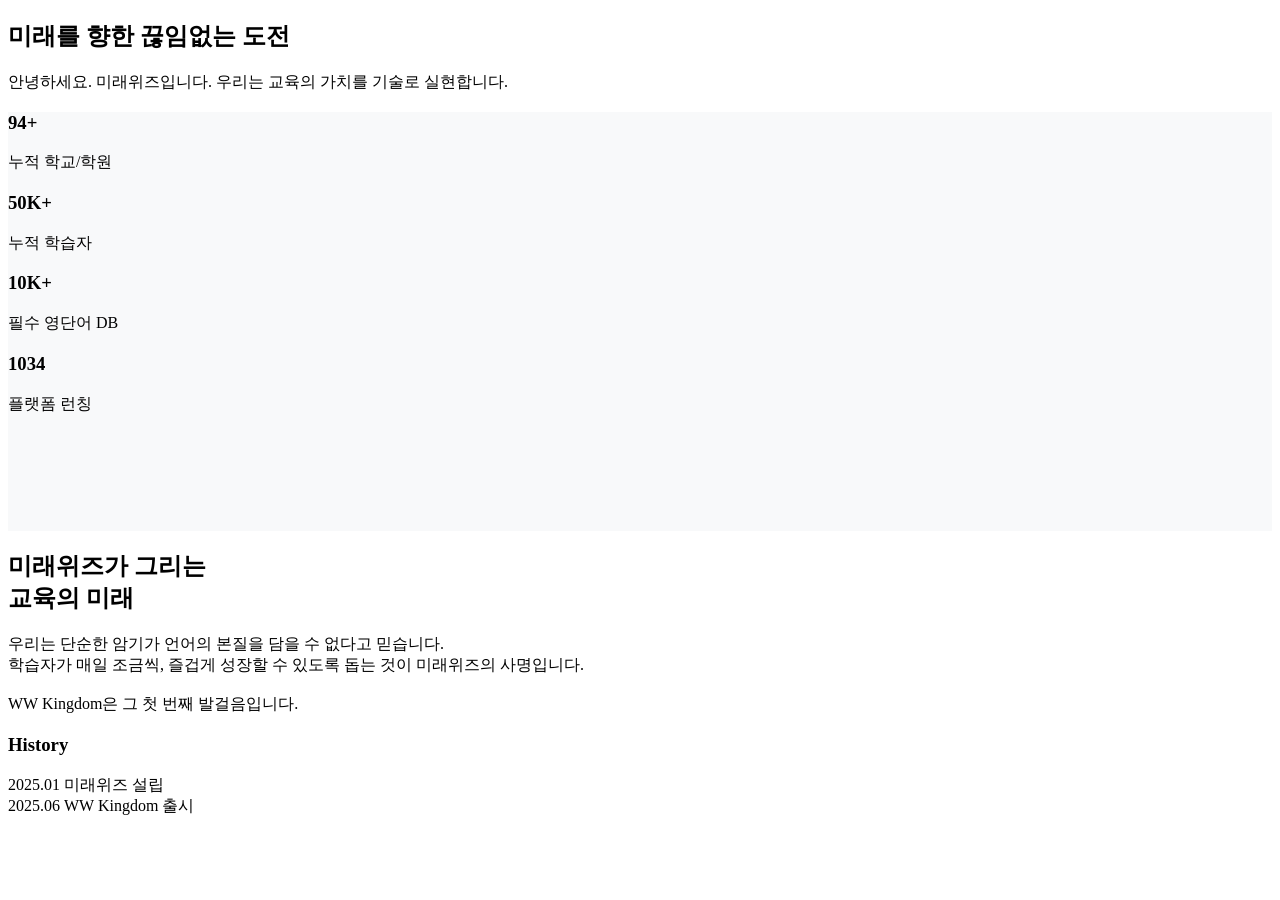
<file: src/main/resources/templates/about.html>
<!DOCTYPE html>
<html xmlns:th="http://www.thymeleaf.org">
<head th:replace="~{fragments :: head}"></head>
<body>

<header th:replace="~{fragments :: header}"></header>

<main>
    <!-- About Hero -->
    <section class="about-hero">
        <div class="container">
            <h1>미래를 향한 끊임없는 도전</h1>
            <p>안녕하세요. 미래위즈입니다. 우리는 교육의 가치를 기술로 실현합니다.</p>
        </div>
    </section>

    <!-- Stats Section (Like Vocatrain) -->
    <section style="background: #f8f9fa; padding-bottom: 100px;">
        <div class="container">
            <div class="stats-grid">
                <div class="stat-card">
                    <h3><span class="counter" data-target="100">0</span>+</h3>
                    <p>누적 학교/학원</p>
                </div>
                <div class="stat-card">
                    <h3><span class="counter" data-target="50">0</span>K+</h3>
                    <p>누적 학습자</p>
                </div>
                <div class="stat-card">
                    <h3><span class="counter" data-target="10">0</span>K+</h3>
                    <p>필수 영단어 DB</p>
                </div>
                <div class="stat-card">
                    <h3><span class="counter" data-target="2025">0</span></h3>
                    <p>플랫폼 런칭</p>
                </div>
            </div>
        </div>
    </section>

    <!-- Brand Story & History -->
    <section class="about-content-section container">
        <div class="about-content-flex">
            <div class="about-story-col">
                <h2 class="about-story-title">미래위즈가 그리는<br>교육의 미래</h2>
                <p class="about-story-p">
                    우리는 단순한 암기가 언어의 본질을 담을 수 없다고 믿습니다.<br>
                    학습자가 매일 조금씩, 즐겁게 성장할 수 있도록 돕는 것이 미래위즈의 사명입니다.<br><br>
                    WW Kingdom은 그 첫 번째 발걸음입니다.
                </p>
            </div>
            <div class="about-history-col">
                <h3 class="about-history-title">History</h3>
                <div class="history-box">
                    <p class="about-history-p">
                        2025.01 미래위즈 설립<br>
                        2025.06 WW Kingdom 출시
                    </p>
                </div>
            </div>
        </div>
    </section>
</main>

<footer th:replace="~{fragments :: footer}"></footer>

<script>
    document.addEventListener('DOMContentLoaded', () => {
        const counters = document.querySelectorAll('.counter');
        const speed = 200; // Animation speed

        const animateCounters = () => {
            counters.forEach(counter => {
                const updateCount = () => {
                    const target = +counter.getAttribute('data-target');
                    const count = +counter.innerText;
                    
                    const inc = target / speed;

                    if (count < target) {
                        counter.innerText = Math.ceil(count + inc);
                        setTimeout(updateCount, 10);
                    } else {
                        counter.innerText = target;
                    }
                };
                updateCount();
            });
        };

        // Trigger animation when scrolled into view
        const observer = new IntersectionObserver((entries) => {
            entries.forEach(entry => {
                if (entry.isIntersecting) {
                    animateCounters();
                    observer.unobserve(entry.target);
                }
            });
        }, { threshold: 0.5 });

        const statsSection = document.querySelector('.stats-grid');
        if (statsSection) {
            observer.observe(statsSection);
        }
    });
</script>

</body>
</html>
</file>
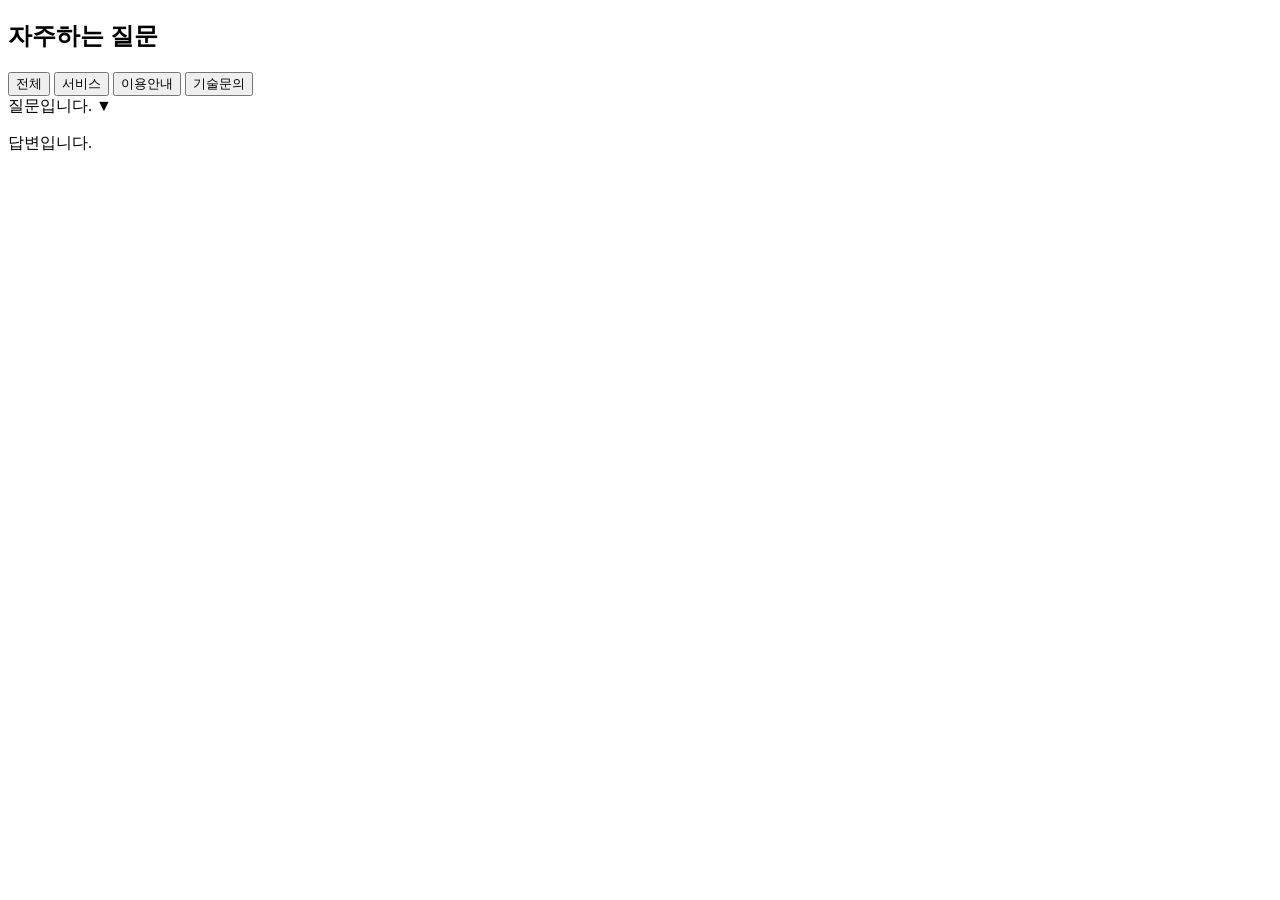
<file: src/main/resources/templates/faq.html>
<!DOCTYPE html>
<html xmlns:th="http://www.thymeleaf.org">
<head th:replace="~{fragments :: head}"></head>
<body>

<header th:replace="~{fragments :: header}"></header>

<main class="faq-page-wrap">
    <div class="container" style="max-width: 800px;">
        <div class="faq-header-wrap">
            <h2 class="faq-title">자주하는 질문</h2>
        </div>
        
        <div class="faq-category-tabs">
            <button class="faq-tab active">전체</button>
            <button class="faq-tab">서비스</button>
            <button class="faq-tab">이용안내</button>
            <button class="faq-tab">기술문의</button>
        </div>

        <div class="faq-list">
            <div class="faq-item" th:each="faq : ${faqs}" th:data-category="${faq.category}">
                <div class="faq-question">
                    <span th:text="${faq.question}">질문입니다.</span>
                    <span class="faq-toggle-icon">▼</span>
                </div>
                <div class="faq-answer">
                    <div class="faq-answer-inner">
                        <p th:text="${faq.answer}" style="white-space: pre-wrap;">답변입니다.</p>
                    </div>
                </div>
            </div>
        </div>
    </div>
</main>

<footer th:replace="~{fragments :: footer}"></footer>

<script>
    document.addEventListener('DOMContentLoaded', () => {
        // Accordion Logic
        const faqItems = document.querySelectorAll('.faq-item');
        faqItems.forEach(item => {
            const question = item.querySelector('.faq-question');
            const answer = item.querySelector('.faq-answer');

            question.addEventListener('click', () => {
                const isActive = item.classList.contains('active');
                
                // Close all
                document.querySelectorAll('.faq-item').forEach(otherItem => {
                    const otherAnswer = otherItem.querySelector('.faq-answer');
                    if (otherItem.classList.contains('active')) {
                        otherAnswer.style.maxHeight = otherAnswer.scrollHeight + "px"; // Fix height temporarily
                        otherAnswer.offsetHeight; // Force reflow
                        otherAnswer.style.maxHeight = "0px"; // Smoothly collapse
                    }
                    otherItem.classList.remove('active');
                });

                // Toggle current
                if (!isActive) {
                    item.classList.add('active');
                    answer.style.maxHeight = answer.scrollHeight + "px";
                }
            });
        });

        // Tab Filtering Logic
        const tabs = document.querySelectorAll('.faq-tab');
        tabs.forEach(tab => {
            tab.addEventListener('click', () => {
                // Update active tab styling
                tabs.forEach(t => t.classList.remove('active'));
                tab.classList.add('active');
                
                const filter = tab.innerText.trim();
                
                // Filter items
                faqItems.forEach(item => {
                    if (filter === '전체' || item.getAttribute('data-category') === filter) {
                        item.style.display = 'block';
                    } else {
                        item.style.display = 'none';
                        item.classList.remove('active'); // Close if hidden
                        item.querySelector('.faq-answer').style.maxHeight = '0px';
                    }
                });
            });
        });
    });
</script>

</body>
</html>
</file>
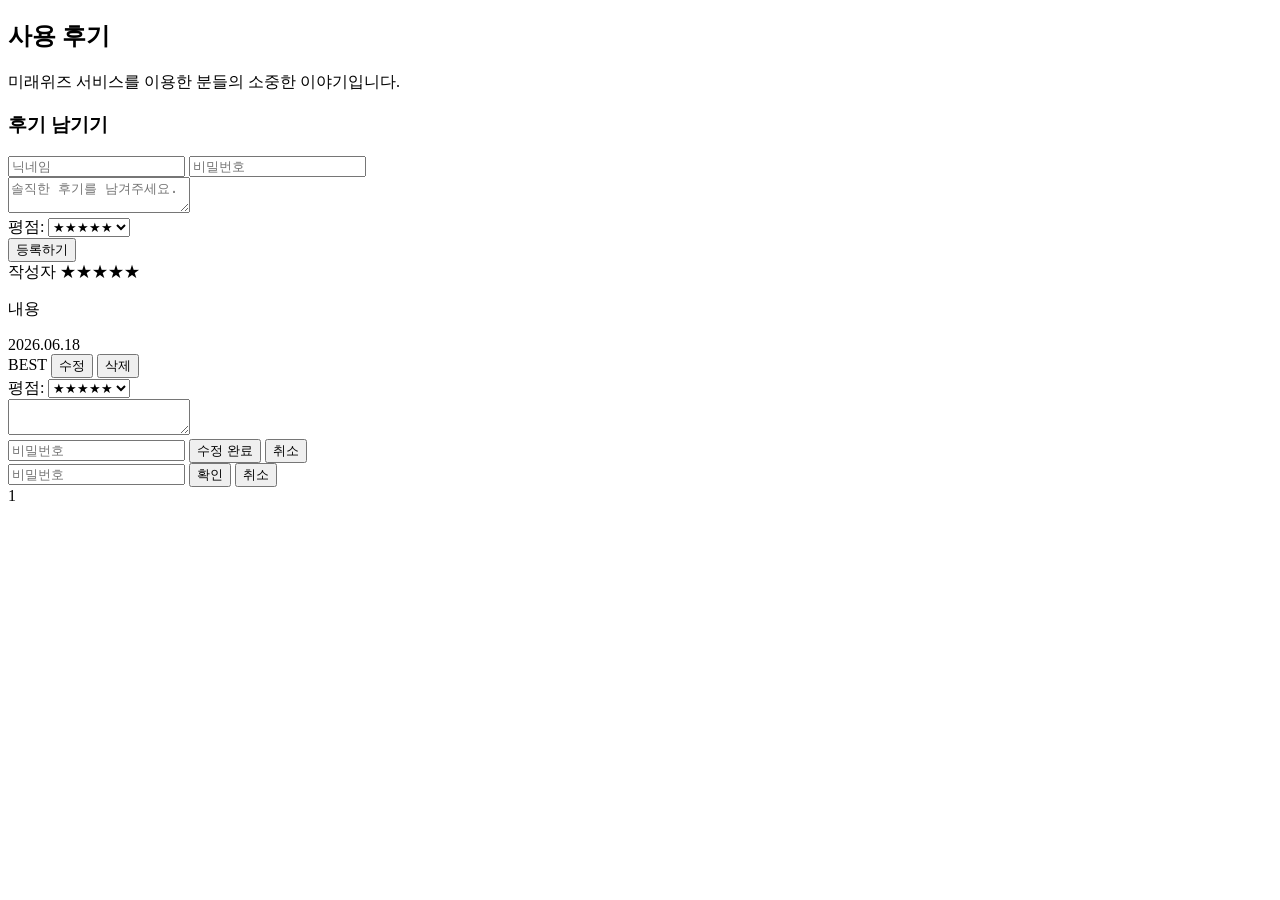
<file: src/main/resources/templates/reviews.html>
<!DOCTYPE html>
<html xmlns:th="http://www.thymeleaf.org">
<head th:replace="~{fragments :: head}"></head>
<body>

<header th:replace="~{fragments :: header}"></header>

<main class="container reviews-page-wrap">
    <div class="reviews-header">
        <h2 class="reviews-title">사용 후기</h2>
        <p class="reviews-subtitle">미래위즈 서비스를 이용한 분들의 소중한 이야기입니다.</p>
    </div>

    <!-- Error Message -->
    <div th:if="${error}" class="error-msg" th:text="${error}"></div>

    <!-- Review Form -->
    <div class="review-write-container">
        <h3 class="write-title">후기 남기기</h3>
        <form th:action="@{/reviews/write}" method="post">
            <div class="form-row">
                <input type="text" name="author" placeholder="닉네임" required class="form-input">
                <input type="password" name="password" placeholder="비밀번호" required class="form-input">
            </div>
            <textarea name="content" placeholder="솔직한 후기를 남겨주세요." required class="form-textarea"></textarea>
            <div class="form-rating-row">
                <label class="rating-label">평점: </label>
                <select name="rating" class="rating-select">
                    <option value="5">★★★★★</option>
                    <option value="4">★★★★☆</option>
                    <option value="3">★★★☆☆</option>
                    <option value="2">★★☆☆☆</option>
                    <option value="1">★☆☆☆☆</option>
                </select>
            </div>
            <button type="submit" class="submit-btn">등록하기</button>
        </form>
    </div>

    <!-- Review List -->
    <div class="review-grid">
        <div class="review-card" th:each="review : ${reviews}">
            <div class="card-header">
                <span th:text="${review.author}" class="card-author">작성자</span>
                <span class="card-rating" th:text="${'★'.repeat(review.rating) + '☆'.repeat(5-review.rating)}">★★★★★</span>
            </div>
            <p th:text="${review.content}" class="card-content">내용</p>
            <div class="card-footer">
                <span th:text="${#temporals.format(review.createdAt, 'yyyy.MM.dd')}" class="card-date">2026.06.18</span>
                <div class="card-actions">
                    <span th:if="${review.isBest}" class="best-badge">BEST</span>
                    <button th:onclick="'showEditForm(' + ${review.id} + ')'" class="action-btn edit-btn">수정</button>
                    <button th:onclick="'showDeleteForm(' + ${review.id} + ')'" class="action-btn delete-btn">삭제</button>
                </div>
            </div>
            <!-- Hidden Edit Form -->
            <div th:id="'edit-form-' + ${review.id}" class="edit-form-container">
                <form th:action="@{/reviews/update}" method="post">
                    <input type="hidden" name="id" th:value="${review.id}">
                    <div class="edit-rating-row">
                        <label class="edit-rating-label">평점: </label>
                        <select name="rating" class="edit-rating-select">
                            <option value="5" th:selected="${review.rating == 5}">★★★★★</option>
                            <option value="4" th:selected="${review.rating == 4}">★★★★☆</option>
                            <option value="3" th:selected="${review.rating == 3}">★★★☆☆</option>
                            <option value="2" th:selected="${review.rating == 2}">★★☆☆☆</option>
                            <option value="1" th:selected="${review.rating == 1}">★☆☆☆☆</option>
                        </select>
                    </div>
                    <textarea name="content" required class="edit-textarea" th:text="${review.content}"></textarea>
                    <div class="edit-action-row">
                        <input type="password" name="password" placeholder="비밀번호" required class="edit-pwd-input">
                        <button type="submit" class="edit-submit-btn">수정 완료</button>
                        <button type="button" th:onclick="'hideEditForm(' + ${review.id} + ')'" class="edit-cancel-btn">취소</button>
                    </div>
                </form>
            </div>
            <!-- Hidden Delete Form -->
            <div th:id="'delete-form-' + ${review.id}" class="delete-form-container">
                <form th:action="@{/reviews/delete}" method="post" class="delete-form">
                    <input type="hidden" name="id" th:value="${review.id}">
                    <input type="password" name="password" placeholder="비밀번호" required class="delete-pwd-input">
                    <button type="submit" class="delete-submit-btn">확인</button>
                    <button type="button" th:onclick="'hideDeleteForm(' + ${review.id} + ')'" class="delete-cancel-btn">취소</button>
                </form>
            </div>
        </div>
    </div>
    
    <!-- Pagination -->
    <div class="pagination" th:if="${totalPages > 0}">
        <a th:href="@{/reviews(page=${i})}" th:each="i : ${#numbers.sequence(1, totalPages)}" 
           class="page-item" th:classappend="${i == currentPage} ? 'active' : ''" th:text="${i}">1</a>
    </div>
</main>

<footer th:replace="~{fragments :: footer}"></footer>

<script>
    function showEditForm(id) {
        hideDeleteForm(id);
        const form = document.getElementById('edit-form-' + id);
        const card = form.closest('.review-card');
        if (card) {
            card.style.height = 'auto';
            card.style.maxHeight = 'none';
        }
        form.style.display = 'block';
    }
    function hideEditForm(id) {
        const form = document.getElementById('edit-form-' + id);
        const card = form.closest('.review-card');
        if (card) {
            card.style.height = '320px';
            card.style.maxHeight = '320px';
        }
        form.style.display = 'none';
    }
    function showDeleteForm(id) {
        hideEditForm(id);
        const form = document.getElementById('delete-form-' + id);
        const card = form.closest('.review-card');
        if (card) {
            card.style.height = 'auto';
            card.style.maxHeight = 'none';
        }
        form.style.display = 'block';
    }
    function hideDeleteForm(id) {
        const form = document.getElementById('delete-form-' + id);
        const card = form.closest('.review-card');
        if (card) {
            card.style.height = '320px';
            card.style.maxHeight = '320px';
        }
        form.style.display = 'none';
    }
</script>

</body>
</html>
</file>
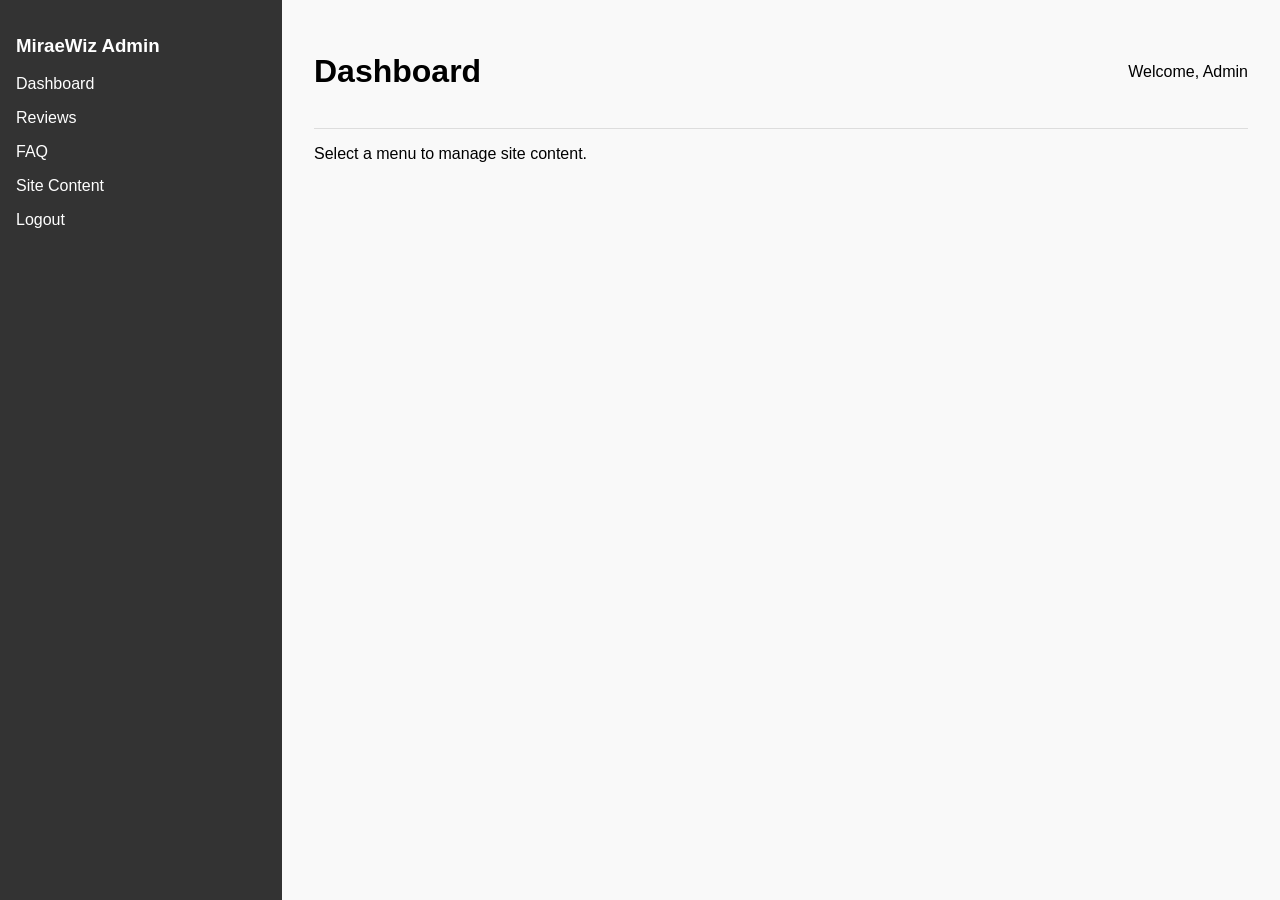
<file: src/main/resources/templates/admin/dashboard.html>
<!DOCTYPE html>
<html xmlns:th="http://www.thymeleaf.org">
<head>
    <meta charset="UTF-8">
    <title>Admin Dashboard - MiraeWiz</title>
    <style>
        body { font-family: sans-serif; margin: 0; display: flex; height: 100vh; }
        .sidebar { width: 250px; background: #333; color: white; padding: 1rem; }
        .content { flex: 1; padding: 2rem; background: #f9f9f9; }
        nav ul { list-style: none; padding: 0; }
        nav li { margin-bottom: 1rem; }
        nav a { color: white; text-decoration: none; }
        nav a:hover { text-decoration: underline; }
        .header { display: flex; justify-content: space-between; align-items: center; border-bottom: 1px solid #ddd; padding-bottom: 1rem; }
    </style>
</head>
<body>
    <div class="sidebar">
        <h3>MiraeWiz Admin</h3>
        <nav>
            <ul>
                <li><a href="/admin/dashboard">Dashboard</a></li>
                <li><a href="/admin/reviews">Reviews</a></li>
                <li><a href="/admin/faq">FAQ</a></li>
                <li><a href="/admin/content">Site Content</a></li>
                <li>
                    <form th:action="@{/admin/logout}" method="post">
                        <button type="submit" style="background: none; border: none; color: white; cursor: pointer; padding: 0; font-size: 1rem;">Logout</button>
                    </form>
                </li>
            </ul>
        </nav>
    </div>
    <div class="content">
        <div class="header">
            <h1>Dashboard</h1>
            <span>Welcome, Admin</span>
        </div>
        <p>Select a menu to manage site content.</p>
    </div>
</body>
</html>
</file>
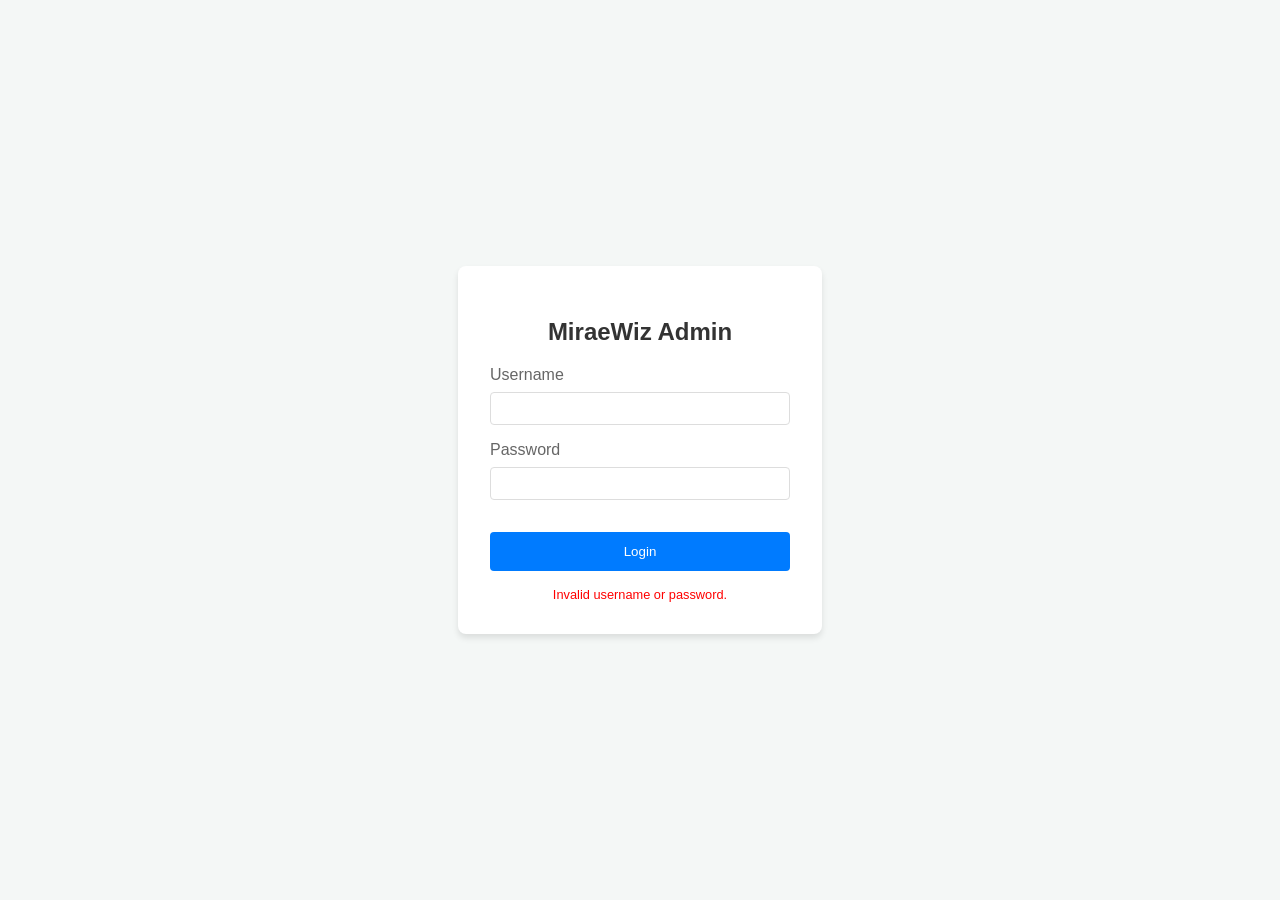
<file: src/main/resources/templates/admin/login.html>
<!DOCTYPE html>
<html xmlns:th="http://www.thymeleaf.org">
<head>
    <meta charset="UTF-8">
    <title>MiraeWiz Admin Login</title>
    <style>
        body { font-family: 'Segoe UI', Tahoma, Geneva, Verdana, sans-serif; background-color: #f4f7f6; display: flex; justify-content: center; align-items: center; height: 100vh; margin: 0; }
        .login-container { background: white; padding: 2rem; border-radius: 8px; box-shadow: 0 4px 6px rgba(0,0,0,0.1); width: 300px; }
        h2 { text-align: center; color: #333; }
        .form-group { margin-bottom: 1rem; }
        label { display: block; margin-bottom: 0.5rem; color: #666; }
        input { width: 100%; padding: 0.5rem; border: 1px solid #ddd; border-radius: 4px; box-sizing: border-box; }
        button { width: 100%; padding: 0.75rem; background-color: #007bff; color: white; border: none; border-radius: 4px; cursor: pointer; margin-top: 1rem; }
        button:hover { background-color: #0056b3; }
        .error { color: red; font-size: 0.8rem; text-align: center; margin-top: 1rem; }
    </style>
</head>
<body>
    <div class="login-container">
        <h2>MiraeWiz Admin</h2>
        <form th:action="@{/admin/login-process}" method="post">
            <div class="form-group">
                <label for="username">Username</label>
                <input type="text" id="username" name="username" required>
            </div>
            <div class="form-group">
                <label for="password">Password</label>
                <input type="password" id="password" name="password" required>
            </div>
            <button type="submit">Login</button>
            <div th:if="${param.error}" class="error">
                Invalid username or password.
            </div>
        </form>
    </div>
</body>
</html>
</file>
